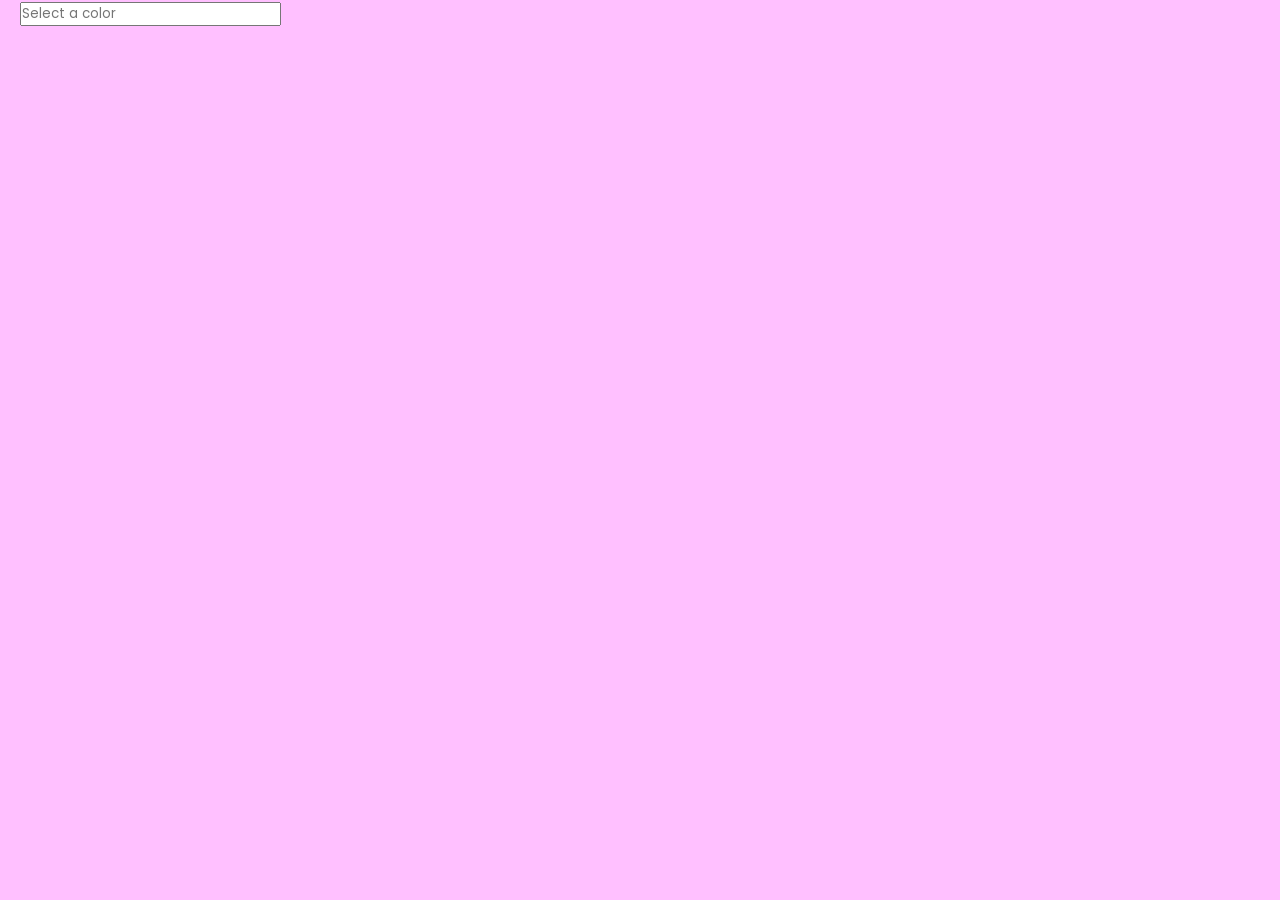
<file: rough_useless/input_suggestion/index2.html>
<!DOCTYPE html>
<html lang="en">

<head>
    <meta charset="UTF-8">
    <meta http-equiv="X-UA-Compatible" content="IE=edge">
    <meta name="viewport" content="width=device-width, initial-scale=1.0">
    <link rel="stylesheet" href="style.css">
    <title>Document</title>
</head>

<body>
    <input type="text" id="autocomplete" placeholder="Select a color"></input>
    <ul id="results"></ul>
    <script src="script2.js"></script>
</body>

</html>
</file>
<file: rough_useless/input_suggestion/style.css>
@import url('https://fonts.googleapis.com/css2?family=Poppins:wght@200;300;400;500;600;700&display=swap');
*{
  margin: 0;
  padding: 0;
  box-sizing: border-box;
  font-family: 'Poppins', sans-serif;
}

body{
  background: #f4f5;
  padding: 0 20px;
}

::selection{
  color: #fff;
  background: #664AFF;
}

.container{
  max-width: 450px;
  margin: 150px auto;
}

.container .searchInput{
  background: #fff;
  width: 100%;
  border-radius: 5px;
  position: relative;
  box-shadow: 0px 1px 5px 3px rgba(0,0,0,0.12);
}

.searchInput input{
  height: 55px;
  width: 100%;
  outline: none;
  border: none;
  border-radius: 5px;
  padding: 0 60px 0 20px;
  font-size: 18px;
  box-shadow: 0px 1px 5px rgba(0,0,0,0.1);
}

.searchInput.active input{
  border-radius: 5px 5px 0 0;
}

.searchInput .resultBox{
  padding: 0;
  opacity: 0;
  pointer-events: none;
  max-height: 280px;
  overflow-y: auto;
}

.searchInput.active .resultBox{
  padding: 10px 8px;
  opacity: 1;
  pointer-events: auto;
}

.resultBox li{
  list-style: none;
  padding: 8px 12px;
  display: none;
  width: 100%;
  cursor: default;
  border-radius: 3px;
}

.searchInput.active .resultBox li{
  display: block;
}
.resultBox li:hover{
  background: #efefef;
}

.searchInput .icon{
  position: absolute;
  right: 0px;
  top: 0px;
  height: 55px;
  width: 55px;
  text-align: center;
  line-height: 55px;
  font-size: 20px;
  color: #644bff;
  cursor: pointer;
}
</file>
